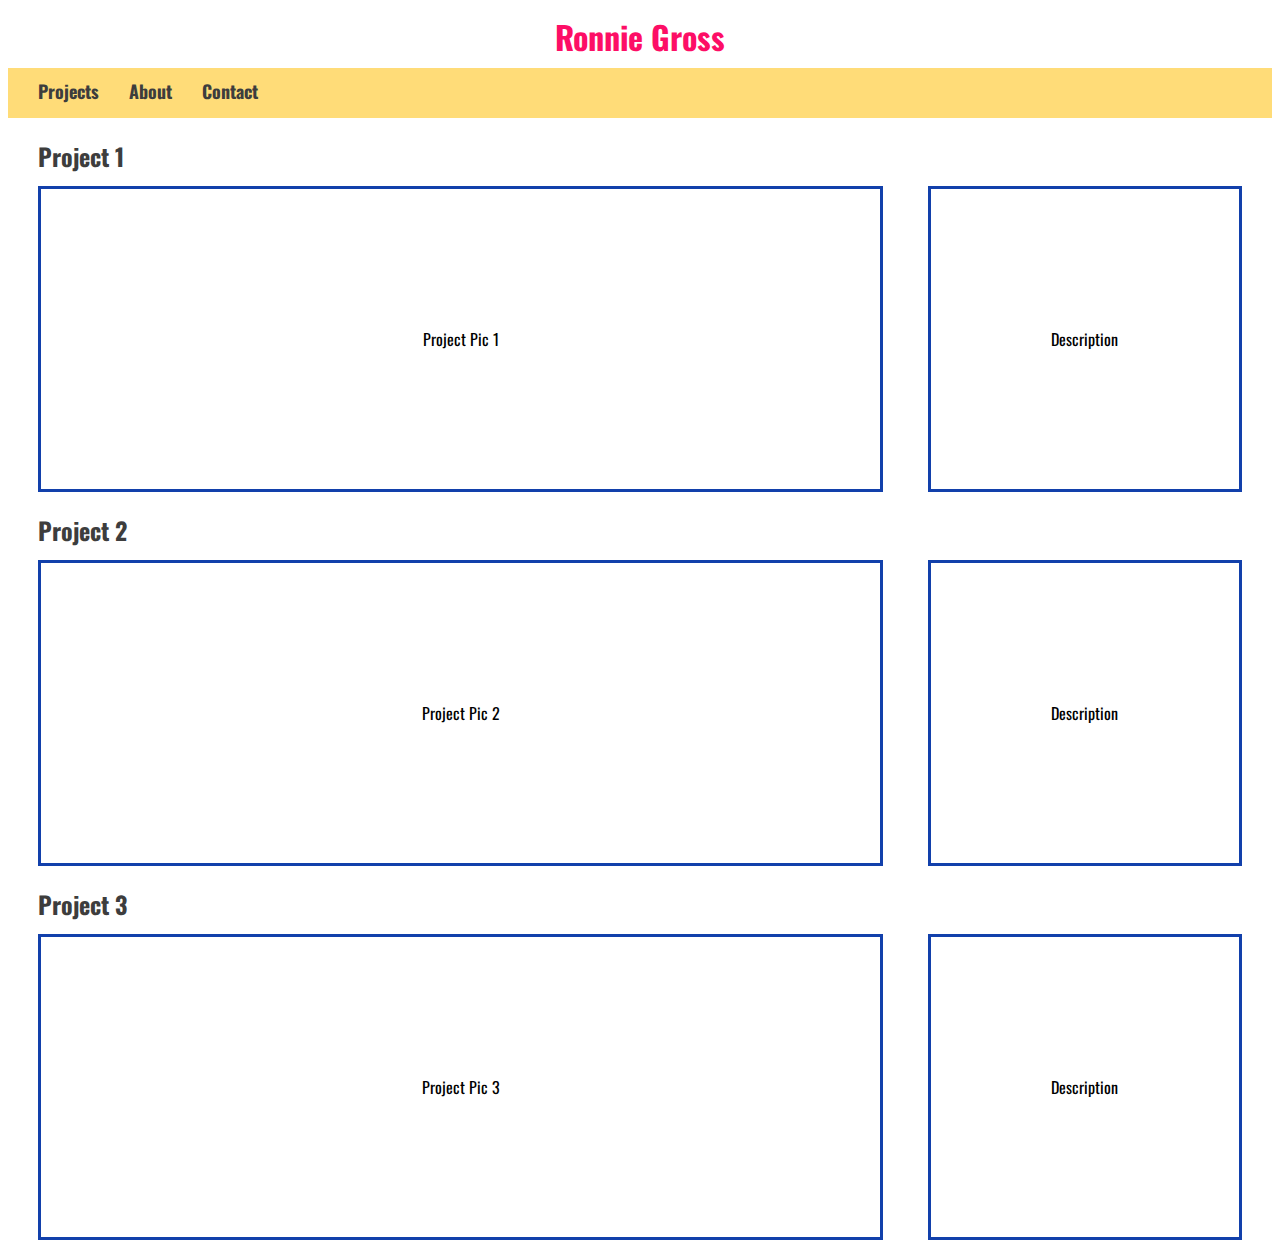
<file: index.html>
<!DOCTYPE html>
<html lang="en">
<head>
    <meta charset="UTF-8">
    <meta name="viewport" content="width=device-width, initial-scale=1.0">
    <meta http-equiv="X-UA-Compatible" content="ie=edge">
    <title>HackerGrill</title>
    <link rel="stylesheet" href="style.css">
    <link href="https://fonts.googleapis.com/css?family=Oswald" rel="stylesheet">
    <link rel="stylesheet" href="contact.css">
    <script src="contact.js"></script>
</head>
<body>
    <header>
        <h1>Ronnie Gross</h1>
    </header>
    <div class="nav">
        <ul>
            <li class="navbar"><a class="navbarcolor" href="#">Projects</a></li>
            <li class="navbar"><a class="navbarcolor" href="aboutPage/about.html">About</a></li>
            <li class="navbar"><a class="navbarcolor" id="contactLink">Contact</a></li>
        </ul>
    </div>
    <div id="myModal" class="modal">
        <div class="modalContent">
            <div id="exitArea">
                <img src="exit.png" id="exitButton" alt="exitbutton">
            </div>
            <h1>Hit me up!</h1>
            <form>
                <div class="name">
                    <h2>name</h2>
                    <input type="text" placeholder="your name here">
                </div>
                <div class="email">
                    <h2>email</h2>
                    <input type="text" placeholder="your email here">
                </div>
                <div class="message">
                    <h2>message</h2>
                    <textarea placeholder="your message here"></textarea>
                </div>
                <input type="submit" value="submit">
            </form>
        </div>
    </div>
    <main>
        <section class="project1">
            <h2>Project 1</h2>
            <div class="projectpic">
                Project Pic 1
            </div>
            <div class="description">
                Description
            </div>
        </section>
        <section class="project2">
            <h2>Project 2</h2>
            <div class="projectpic">
                Project Pic 2
            </div>
            <div class="description">
                Description
            </div>
        </section>
        <section class="project3">
            <h2>Project 3</h2>
            <div class="projectpic">
                Project Pic 3
            </div>
            <div class="description">
                Description
            </div>
        </section>
    </main>
</body>
</html>
</file>
<file: style.css>
body{
    /* display: grid;
    grid-template-rows: 1fr;
    grid-template-rows: 55px 40px 500px; */
    display: flex;
    flex-direction: column;
}

/* Ronnie Gross */

header  {
    display: flex;
    background-color: white;
    width: 100%;
    height: 60px;
}

h1  {
    font-family: 'Oswald', sans-serif;
    font-weight: bold;
    color: #FD0E66;
    margin: 0 auto;
    padding: 5px;
}

/* Nav Bar */

.nav {
    background-color: #FFDC78;
    width: 100%;
    /* display: inline-grid; */
    height: 50px;
    margin: 0;
    padding: 0;
    align-items: center;
    /* display: flex;  */
}

ul  {
    list-style-type: none;
    /* text-decoration: none; */
    /* padding: 0; */
    /* overflow: hidden; */
    justify-content: left;
    margin: 0;
    width: 100%;
    padding: 10px 0 0 30px;
    display: flex;
    flex-direction: row;
}

a   {
    text-decoration: none;
    
}

.navbar   {
    text-decoration: none;
    font-family: 'Oswald', sans-serif;
    padding-right: 30px;
    /* display: inline; */
    /* display: flex;
    justify-content: center;
    align-items: center;
    margin: 0; */
    /* float: left;
    justify-content: left;
    align-items: center; */
    /* padding: 20px; */
    /* padding: 0; */
}

.navbarcolor    {
    color: #3D3D3D;
    font-weight: bold;
    font-size: 18px;
    /* justify-content: center; */
    justify-content: left;
    align-items: center;
    /* padding: 0; */
    /* margin: 0 auto; */
}

.navbarcolor:hover  {
    color: #FD0E66;
}

/* Projects */

main    {
    /* grid-row: 3 / span 1;
    grid-column: 1 / span 1; */
    background-color: white;
    /* height: 500px; */
    display: flex;
    flex-direction: column;
}

.project1   {
    /* display: flex;
    flex-direction: row; */
    padding-left: 30px;
}

.project2   {
    /* display: flex; */
    padding-left: 30px;
}

.project3   {
    /* display: flex; */
    padding-left: 30px;
}

.projectpic    {
    height: 300px;
    width: 68%;
    border-style: solid;
    border-color: #1240AB;
    /* margin: 25px 0 25px 0; */
    display: inline-flex;
    justify-content: center;
    align-items: center;
    font-family: 'Oswald', sans-serif;
}

h2  {
    /* display: block; */
    font-family: 'Oswald', sans-serif;
    font-weight: bold;
    color: #3D3D3D;
    margin: 20px 0 12px 0;
}

.description    {
    display: inline-flex;
    height: 300px;
    width: 25%;
    border-style: solid;
    border-color: #1240AB;
    float: right;
    margin-right: 30px;
    justify-content: center;
    align-items: center;
    font-family: 'Oswald', sans-serif;
    /* justify-content: flex-end; */
}

@media  (max-width: 650px)  {
    .projectpic {
        height: 200px;
        width: 100%;
        /* padding-right: 30px;  */
        /* margin: 0 0 10px 30px; */
        margin-bottom: 20px;
    }
    .description    {
        height: 150px;
        float: left;
        width: 100%;
        /* margin: 10px 80px 0 0; */
    }
}
</file>
<file: contact.css>
body {
    /* display: flex; */
}

.modal {
    display: none;
    width: 100%;
    height: 100%;
    /* margin-top: 30px; */
    z-index: 1;
    position: absolute;
    overflow: auto;
    /* justify-content: center; */
    /* display: flex; */
    /* flex-direction: column; */
}

.modalContent {
    width: 50%;
    height: 70%;
    background-color: #3F64BB;
    margin: 15% auto;
}

#exitArea {
    width: 50px;
    height: 50px;
    margin: 15px;
    float: right;
}

#exitArea:hover {
    cursor: pointer;
}

#exitButton {
    /* justify-content: flex-end; */
    /* display: inline-block; */
    margin: 25%
}

.modal h1 {
    color: white;
    font-size: 34px;
    padding: 50px 0 0 50px;
}

.modal h2 {
    color: white;
    letter-spacing: 1.5px;
}

form {
    margin-left: 50px;
}

input[type=submit] {
    background-color: white;
    color: #3D3D3D;
    font-family: 'Oswald', sans-serif;
    font-size: 18px;
    border-radius: 10px;
    margin-top: 20px;
    height: 35px;
    width: 60px;
}

input[type=text] {
    /* font-family: Arial, Helvetica, sans-serif; */
    /* height: 20px; */
    line-height: 30px;
    font-family: 'Oswald', sans-serif;
    font-size: 18px;
    width: 80%;
}

textarea {
    width: 80%;
    font-family: 'Oswald', sans-serif;
    font-size: 18px;
    /* line-height: 50px; */
}

@media  (max-width: 650px)  {
    .modal h1 {
        font-size: 30px;
        /* overflow: hidden; */
    }

    .modalContent {
        width: 80%;
        height: 75%;
        background-color: #3F64BB;
        margin: 15% auto;
    }
}
</file>
<file: projectsPage/style.css>
body{
    /* display: grid;
    grid-template-rows: 1fr;
    grid-template-rows: 55px 40px 500px; */
    display: flex;
    flex-direction: column;
}

/* Ronnie Gross */

header  {
    display: flex;
    background-color: white;
    width: 100%;
    height: 60px;
}

h1  {
    font-family: 'Oswald', sans-serif;
    font-weight: bold;
    color: #FD0E66;
    margin: 0 auto;
    padding: 5px;
}

/* Nav Bar */

.nav {
    background-color: #FFDC78;
    width: 100%;
    /* display: inline-grid; */
    height: 50px;
    margin: 0;
    padding: 0;
    align-items: center;
    /* display: flex;  */
}

ul  {
    list-style-type: none;
    /* text-decoration: none; */
    /* padding: 0; */
    /* overflow: hidden; */
    justify-content: left;
    margin: 0;
    width: 100%;
    padding: 10px 0 0 30px;
    display: flex;
    flex-direction: row;
}

a   {
    text-decoration: none;
    
}

.navbar   {
    text-decoration: none;
    font-family: 'Oswald', sans-serif;
    padding-right: 30px;
    /* display: inline; */
    /* display: flex;
    justify-content: center;
    align-items: center;
    margin: 0; */
    /* float: left;
    justify-content: left;
    align-items: center; */
    /* padding: 20px; */
    /* padding: 0; */
}

.navbarcolor    {
    color: #3D3D3D;
    font-weight: bold;
    font-size: 18px;
    /* justify-content: center; */
    justify-content: left;
    align-items: center;
    /* padding: 0; */
    /* margin: 0 auto; */
}

.navbarcolor:hover  {
    color: #FD0E66;
}

/* Projects */

main    {
    /* grid-row: 3 / span 1;
    grid-column: 1 / span 1; */
    background-color: white;
    /* height: 500px; */
    display: flex;
    flex-direction: column;
}

.project1   {
    /* display: flex;
    flex-direction: row; */
    padding-left: 30px;
}

.project2   {
    /* display: flex; */
    padding-left: 30px;
}

.project3   {
    /* display: flex; */
    padding-left: 30px;
}

.projectpic    {
    height: 300px;
    width: 68%;
    border-style: solid;
    border-color: #1240AB;
    /* margin: 25px 0 25px 0; */
    display: inline-flex;
    justify-content: center;
    align-items: center;
    font-family: 'Oswald', sans-serif;
}

h2  {
    /* display: block; */
    font-family: 'Oswald', sans-serif;
    font-weight: bold;
    color: #3D3D3D;
    margin: 20px 0 12px 0;
}

.description    {
    display: inline-flex;
    height: 300px;
    width: 25%;
    border-style: solid;
    border-color: #1240AB;
    float: right;
    margin-right: 30px;
    justify-content: center;
    align-items: center;
    font-family: 'Oswald', sans-serif;
    /* justify-content: flex-end; */
}

@media  (max-width: 650px)  {
    .projectpic {
        height: 200px;
        width: 100%;
        /* padding-right: 30px;  */
        /* margin: 0 0 10px 30px; */
        margin-right: 40px;
        /* padding: 0; */
    }
    .description    {
        height: 150px;
        float: left;
        width: 100%;
        /* margin: 10px 80px 0 0; */
        margin-right: 30px;
        margin-top: 20px;
    }
    .project1   {
        margin-right: 30px;
    }
    .project2   {
        margin-right: 30px;
    }
    .project3   {
        margin-right: 30px;
    }
}

/* // css test change */
</file>
